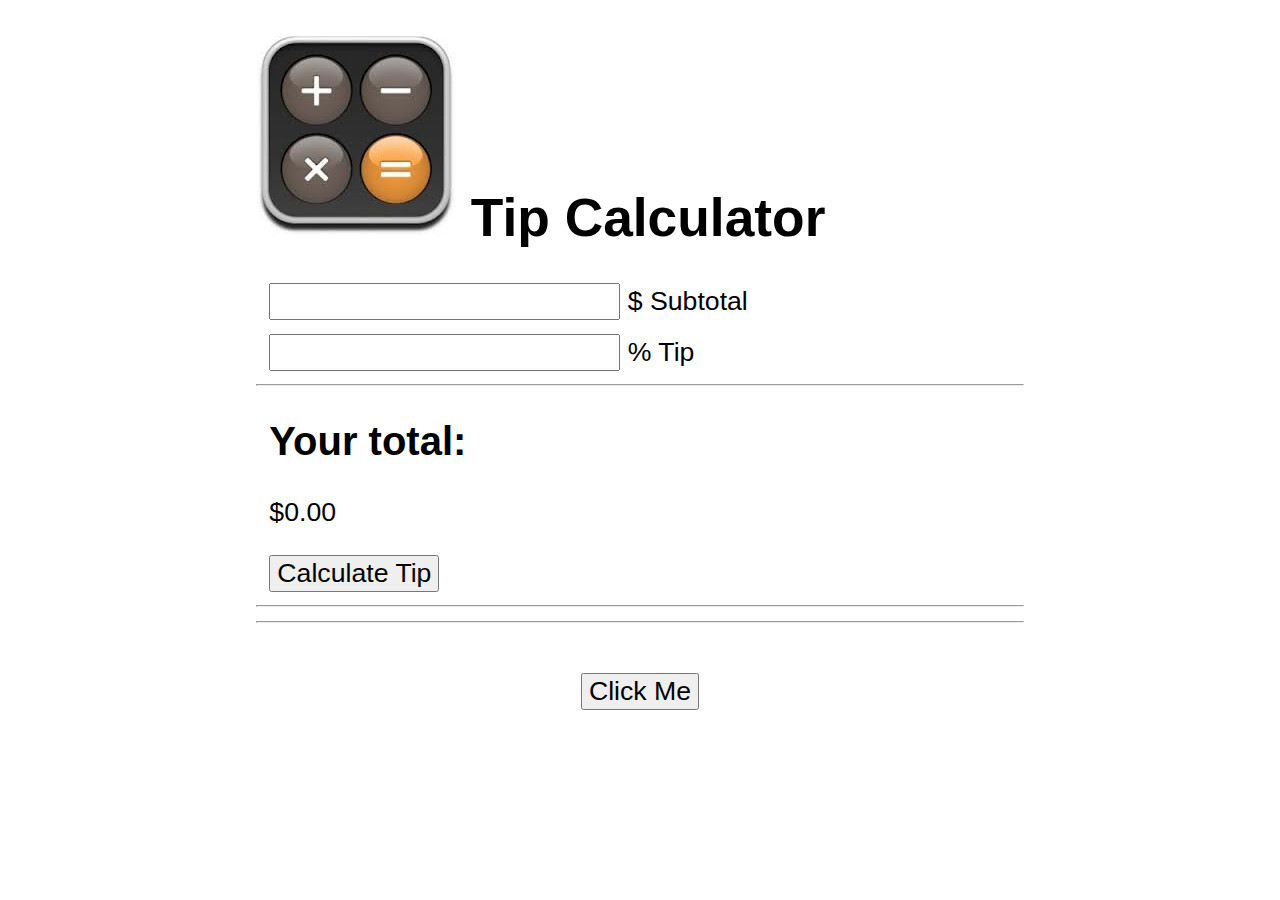
<file: lab5a/index.html>
<!DOCTYPE html>
<html>
	<!--
	CSE 190M, Summer 2012
	This file is a tip calculator page using JavaScript.
	-->
<script>
function calcTip() {
	var subtotalElem = +document.getElementById('subtotal').value;
	var tipElem = +document.getElementById('tip').value;
	var totalElem = document.getElementById('total');
	//var subtotal =
	//var tip =
	var total = (subtotalElem*tipElem)/100.0 + subtotalElem;
	totalElem.innerHTML = '$' + total;

}

function onClickAlert() {
	alert("You Clicked Me");
}

</script>
	<head>
		<title>Tip Calculator</title>
		<link href="tip.css" type="text/css" rel="stylesheet" />
		<!-- <script src="tip.js" type="text/javascript"></script> -->
	</head>


	<body>
		<h1>
			<img id="logo" src="calc.jpg" alt="++--**//" />
			  Tip Calculator
		</h1>

		<div>
			<label><input id="subtotal" type="text" /> $ Subtotal</label>
		</div>

		<div>
			<label><input id="tip" type="text" /> % Tip</label>
		</div>

		<hr />

		<div>
			<h2>Your total:</h2>
			<p id="total">$0.00</p>
		</div>

		<div>
			<button id="btn"  onclick="calcTip();">Calculate Tip</button>
		</div>

		<hr/>
		<hr/>
			
		<div style="margin-top: 50px">
			
			<div style="text-align:center">
				<button onclick="onClickAlert();" >Click Me</button>
			</div>
		</div>

	</body>
</html>
</file>
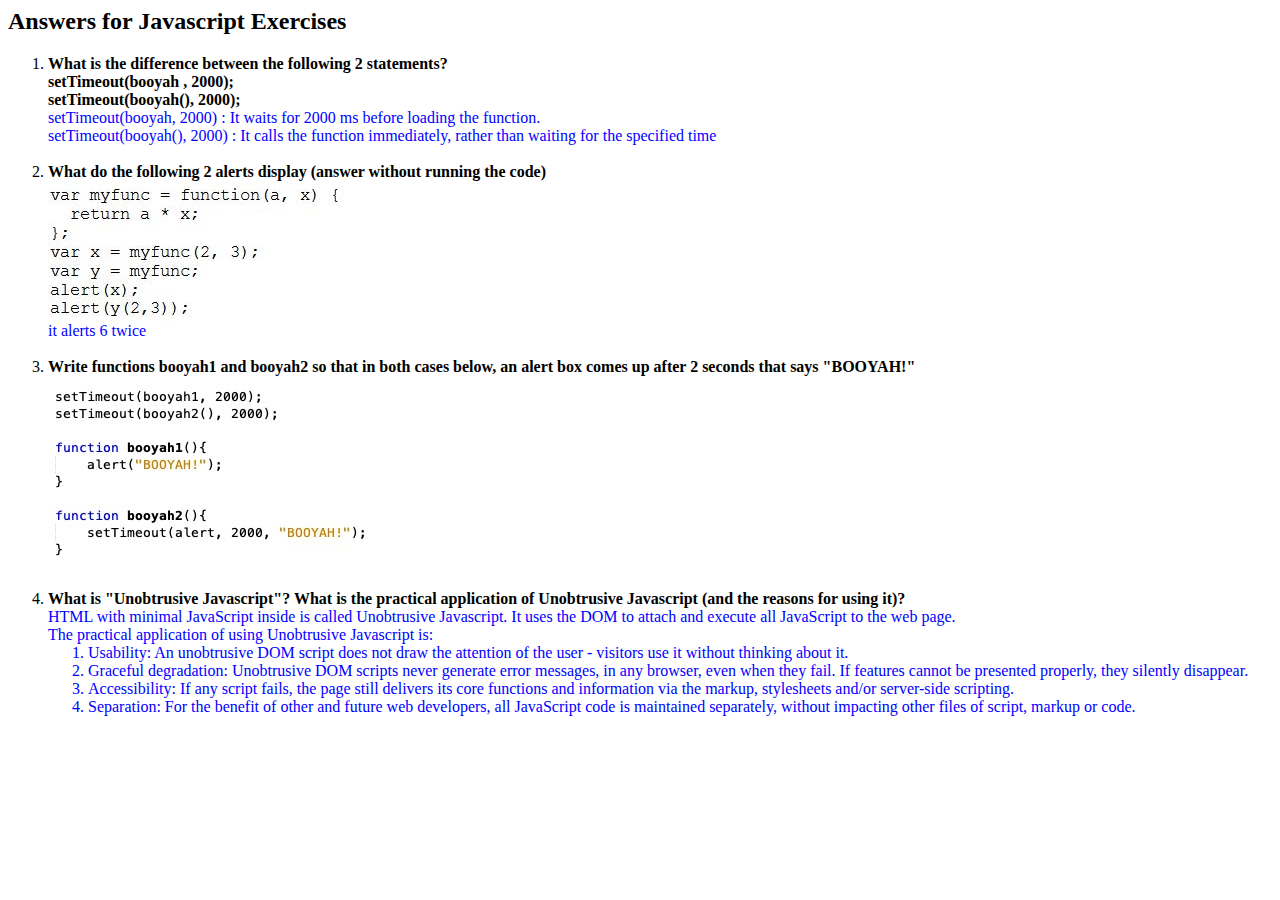
<file: quiz5/jsTimerExercise/index.html>
<html class="gr__mumstudents_org">

<head>
    <meta http-equiv="Content-Type" content="text/html; charset=windows-1252">
    <title> Javascript Exercises </title>
    <style>
        span {
            font-weight: bold;
        }
        div{
            color: blue;
        }
    </style>
</head>

<body>
    <h2> Answers for Javascript Exercises</h2>
    <ol>

        <li> <span> 
                What is the difference between the following 2 statements?<br>
                setTimeout(booyah , 2000);<br>
                setTimeout(booyah(), 2000);<br>
             </span>
            <div>
                setTimeout(booyah, 2000) :  It waits for 2000 ms before loading the function.<br>
                setTimeout(booyah(), 2000) :  It calls the function immediately, rather than waiting for the specified time<br>
            </div>

        </li><br>


        <li> <span> 
            What do the following 2 alerts display (answer without running the code)<br>
            <img src="functionAlert.JPG" alt="functionAlertCode"/>
            </span>
            <div>
                it alerts 6 twice
            </div>

        </li> <br>


        <li> <span> Write functions booyah1 and booyah2 so that in both cases below, an alert box comes up after 2 seconds that 
                says "BOOYAH!"</span>
            <div>
                    <img src="twoFunctions.jpeg" alt="twoFunctionsCode"/>
            </div>

        </li><br>


        <li> <span> What is "Unobtrusive Javascript"? What is the practical application of Unobtrusive Javascript (and the reasons 
                for using it)?  </span>
            <div>
                    HTML with minimal JavaScript inside is called Unobtrusive Javascript. It uses the DOM to attach and execute all JavaScript to the web page.<br>
                    The practical application of using Unobtrusive Javascript is:<br>
                    <ol>
                        <li> Usability: An unobtrusive DOM script does not draw the attention of the user -
                            visitors use it without thinking about it.</li>
                        <li>Graceful degradation: Unobtrusive DOM scripts never generate error messages, in
                            any browser, even when they fail. If features cannot be presented properly, they
                            silently disappear.</li>
                        <li>Accessibility: If any script fails, the page still delivers its core functions and
                            information via the markup, stylesheets and/or server-side scripting.</li>
                        <li>
                            Separation: For the benefit of other and future web developers, all JavaScript code
                            is maintained separately, without impacting other files of script, markup or code.
                        </li>
                    </ol>
            </div>

        </li><br>        
    </ol>


</body>

</html>
</file>
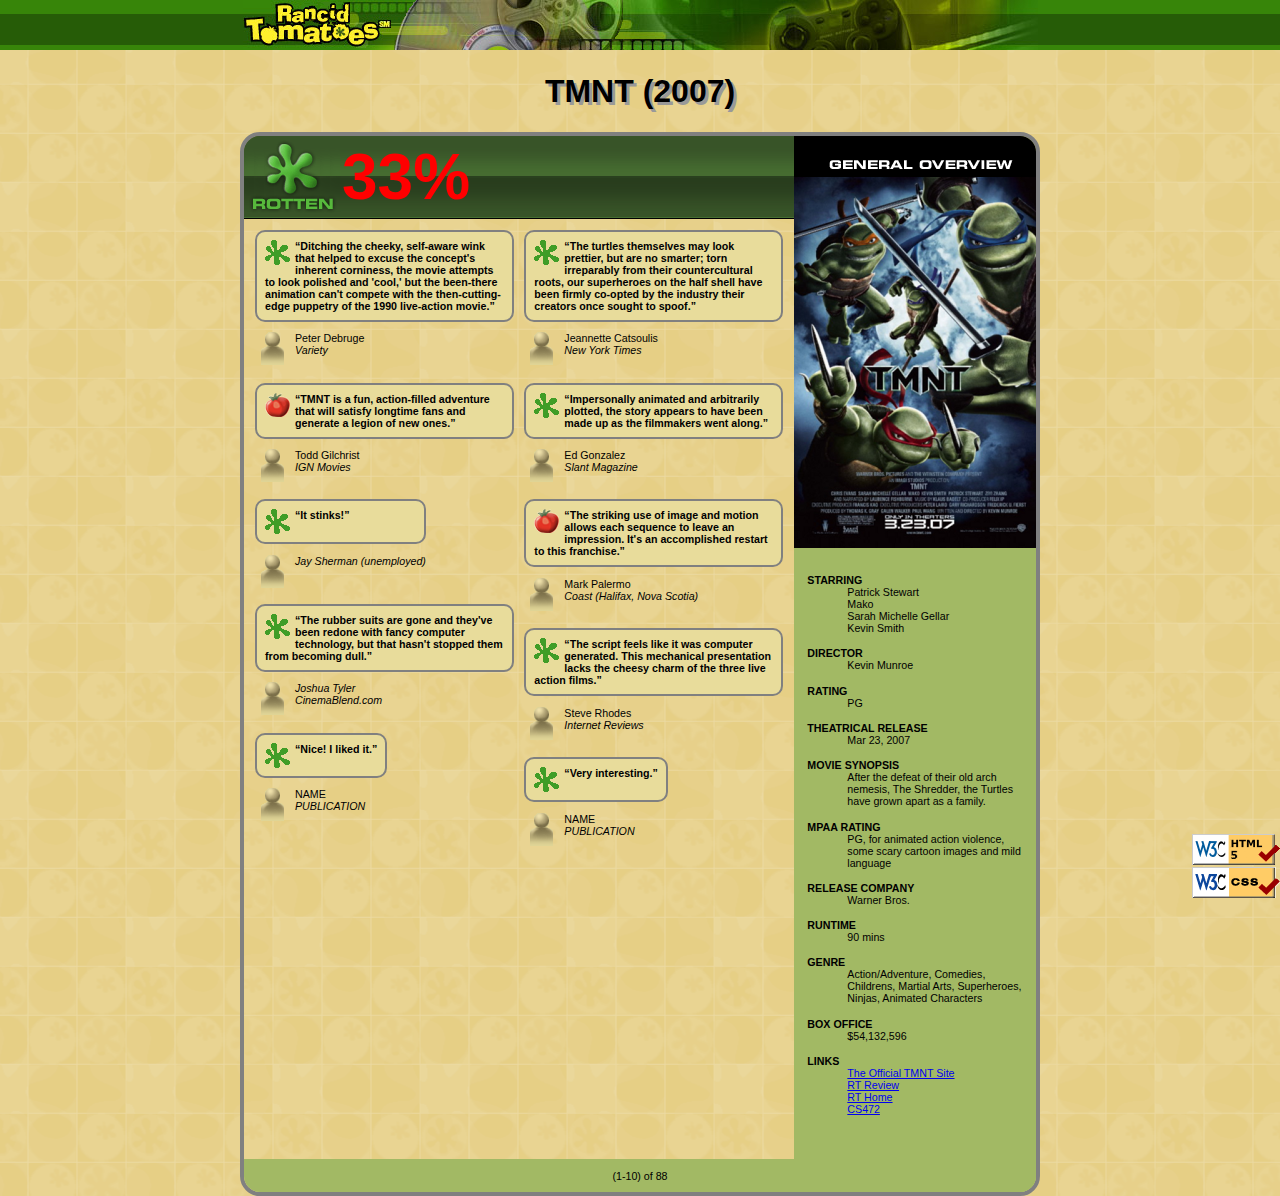
<file: homework2/tmnt.html>
<!DOCTYPE html>
<html lang="en">
<head>
  <title>TMNT - Rancid Tomatoes</title>

  <meta charset="utf-8" />
  <link rel="icon"
          type="image/png"
          href="assets/rotten.gif">
		<link href="assets/movie.css" type="text/css" rel="stylesheet">
</head>

<body>
  <div class="header">
   <img src="assets/banner.png" alt="Rancid Tomatoes" />
</div>

<h1>TMNT (2007)</h1>
<div class="layout">
    <div class="left-column">
        <div class="review-title">
            <img src="assets/rottenbig.png" alt="Rotten" />
            <span>33%</span>
        </div>
        <div class="review-content">
            <div class="review">
                <p class="quote">
                    <img src="assets/rotten.gif" alt="Rotten" />
                    <q>Ditching the cheeky, self-aware wink that helped to excuse the concept's inherent corniness, the movie attempts to look polished and 'cool,' but the been-there animation can't compete with the then-cutting-edge puppetry of the 1990 live-action movie.</q>
                </p>
                <p>
                    <img src="assets/critic.gif" alt="Critic" />
                    <span class="name">Peter Debruge</span><br />
                    Variety
                </p>
            </div>

            <div class="review">
                <p class="quote">
                    <img src="assets/fresh.gif" alt="Fresh" />
                    <q>TMNT is a fun, action-filled adventure that will satisfy longtime fans and generate a legion of new ones.</q>
                </p>
                <p>
                    <img src="assets/critic.gif" alt="Critic" />
                    <span class="name">Todd Gilchrist</span> <br />
                    IGN Movies
                </p>
            </div>

            <div class="review">
                <p class="quote">
                    <img src="assets/rotten.gif" alt="Rotten" />
                    <q>It stinks!</q>
                </p>
                <p>
                    <img src="assets/critic.gif" alt="Critic" />
                    Jay Sherman (unemployed)
                </p>
            </div>

            <div class="review">
                <p class="quote">
                    <img src="assets/rotten.gif" alt="Rotten" />
                    <q>The rubber suits are gone and they've been redone with fancy computer technology, but that hasn't stopped them from becoming dull.</q>
                </p>
                <p>
                    <img src="assets/critic.gif" alt="Critic" />
                    Joshua Tyler <br />
                    CinemaBlend.com
                </p>
            </div>

            <div class="review">
                <p class="quote">
                    <img src="assets/rotten.gif" alt="Rotten" />
                    <q>Nice! I liked it.</q>
                </p>
                <p>
                    <img src="assets/critic.gif" alt="Critic" />
                    <span class="name">NAME</span> <br />
                    PUBLICATION
                </p>
            </div>
            <div class="review">
                <p class="quote">
                    <img src="assets/rotten.gif" alt="Rotten" />
                    <q>The turtles themselves may look prettier, but are no smarter; torn irreparably from their countercultural roots, our superheroes on the half shell have been firmly co-opted by the industry their creators once sought to spoof.</q>
                </p>
                <p>
                    <img src="assets/critic.gif" alt="Critic" />
                    <span class="name">Jeannette Catsoulis</span> <br />
                    New York Times
                </p>
            </div>

            <div class="review">
                <p class="quote">
                    <img src="assets/rotten.gif" alt="Rotten" />
                    <q>Impersonally animated and arbitrarily plotted, the story appears to have been made up as the filmmakers went along.</q>
                </p>
                <p>
                    <img src="assets/critic.gif" alt="Critic" />
                    <span class="name">Ed Gonzalez</span> <br />
                    Slant Magazine
                </p>
            </div>

            <div class="review">
                <p class="quote">
                    <img src="assets/fresh.gif" alt="Fresh" />
                    <q>The striking use of image and motion allows each sequence to leave an impression. It's an accomplished restart to this franchise.</q>
                </p>
                <p>
                    <img src="assets/critic.gif" alt="Critic" />
                    <span class="name">Mark Palermo</span> <br />
                    Coast (Halifax, Nova Scotia)
                </p>
            </div>

            <div class="review">
                <p class="quote">
                    <img src="assets/rotten.gif" alt="Rotten" />
                    <q>The script feels like it was computer generated. This mechanical presentation lacks the cheesy charm of the three live action films.</q>
                </p>
                <p>
                    <img src="assets/critic.gif" alt="Critic" />
                    <span class="name">Steve Rhodes</span> <br />
                    Internet Reviews
                </p>
            </div>

            <div class="review">
                <p class="quote">
                    <img src="assets/rotten.gif" alt="Rotten" />
                    <q>Very interesting.</q>
                </p>
                <p>
                    <img src="assets/critic.gif" alt="Critic" />
                    <span class="name">NAME</span> <br />
                    PUBLICATION
                </p>
            </div>
        </div>
        <div class="pagination">
            <p>(1-10) of 88</p>
        </div>
        <div class="validator">
            <a href="https://validator.w3.org/nu/?doc=https%3A%2F%2Fjahanzebahmed7.github.io%2Fcs472%2Fhomework2%2Ftmnt.html"><img src="assets/w3c-html.png" alt="Valid HTML5" /></a> <br />
            <a href="https://jigsaw.w3.org/css-validator/validator?uri=https%3A%2F%2Fjahanzebahmed7.github.io%2Fcs472%2Fhomework2%2Ftmnt.html"><img src="assets/w3c-css.png" alt="Valid CSS" /></a>
        </div>
    </div>

    <div class="right-column">
        <div class="poster">
            <img src="assets/overview.png" alt="general overview" />
        </div>

        <dl class="details">
            <dt>STARRING</dt>
            <dd>Patrick Stewart <br /> Mako <br /> Sarah Michelle Gellar <br /> Kevin Smith</dd>

            <dt>DIRECTOR</dt>
            <dd>Kevin Munroe</dd>

            <dt>RATING</dt>
            <dd>PG</dd>

            <dt>THEATRICAL RELEASE</dt>
            <dd>Mar 23, 2007</dd>

            <dt>MOVIE SYNOPSIS</dt>
            <dd>After the defeat of their old arch nemesis, The Shredder, the Turtles have grown apart as a family.</dd>

            <dt>MPAA RATING</dt>
            <dd>PG, for animated action violence, some scary cartoon images and mild language</dd>

            <dt>RELEASE COMPANY</dt>
            <dd>Warner Bros.</dd>

            <dt>RUNTIME</dt>
            <dd>90 mins</dd>

            <dt>GENRE</dt>
            <dd>Action/Adventure, Comedies, Childrens, Martial Arts, Superheroes, Ninjas, Animated Characters</dd>

            <dt>BOX OFFICE</dt>
            <dd>$54,132,596</dd>

            <dt>LINKS</dt> 
            <dd>
                <ul>
                    <li><a href="http://www.ninjaturtles.com/">The Official TMNT Site</a></li>
                    <li><a href="http://www.rottentomatoes.com/m/teenage_mutant_ninja_turtles/">RT Review</a></li>
                    <li><a href="http://www.rottentomatoes.com/">RT Home</a></li>
                    <li><a href="http://mumstudents.org/cs472/">CS472</a></li>
                </ul>
            </dd>
        </dl>
    </div>
</div>
</body>
</html>
</file>
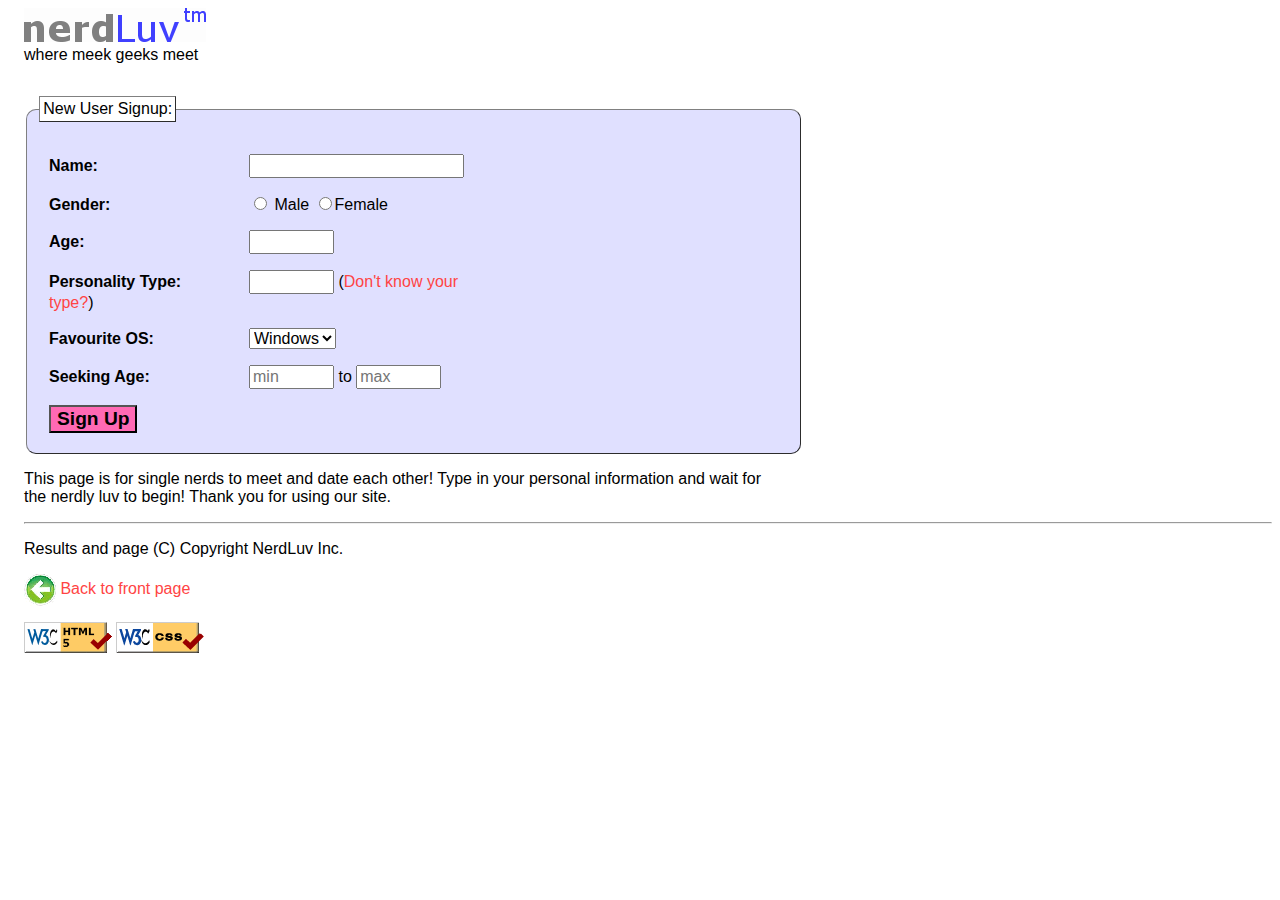
<file: homework4/nerdluv.html>
<!DOCTYPE html>
<html lang="en">
<!-- CSE 190 M Homework 4 (NerdLuv) -->
<!-- shared page top HTML -->

<head>
    <title>NerdLuv</title>

    <meta charset="utf-8"/>

    <!-- instructor-provided CSS and JavaScript links; do not modify -->
    <link href="images/heart.gif" type="image/gif" rel="shortcut icon"/>
    <link href="nerdluv.css" type="text/css" rel="stylesheet"/>
</head>

<body>
<header>
    <img src="images/nerdluv.png" alt="banner logo"/> <br/>
    where meek geeks meet
</header>
<fieldset style="border-width:1px; width:60%">
<legend style="border-width:1px">New User Signup:</legend>
<form class="signUpForm" method="get">
	
	
	
    <p><label class="attributes">Name: </label><input type="text" name="name" maxlength="16">
    </p><p><label class="attributes">Gender: </label><label><input type="radio" name="gender" value="Male"> Male</label>  <label><input type="radio" name="gender" value="Female">Female</label>
    </p><p><label class="attributes">Age: </label><input type="text"  name="age" size="6" maxlength="2">
    </p><p><label class="attributes">Personality Type: </label><input type="text"  name="pType" size="6" maxlength="4">  (<span class="sideNote"><a href="http://www.humanmetrics.com/cgi-win/jtypes2.asp">Don't know your type?</a></span>)
    </p><p><label class="attributes">Favourite OS: </label><select>
                        <option value="Windows" >Windows</option>
                        <option value="Unix">Unix</option>
                        <option value="Mac">Mac</option>
                     </select>
    
    </p><p><label class="attributes">Seeking Age: </label><input type="text"  name="minAge"  placeholder="min" size="6" maxlength="2"> to <input type="text"  name="maxAge"   placeholder="max" size="6" maxlength="2">
    </p><input  type="submit"   name="submit"   value="Sign Up" class="signUpButton">
	
</form>
</fieldset>
<!-- shared page bottom HTML -->
<p style="width:60%">
    This page is for single nerds to meet and date each other!  Type in your personal information and wait for the nerdly luv to begin!  Thank you for using our site.
</p>
<footer>
    <hr />
    <p>
        Results and page (C) Copyright NerdLuv Inc.
    </p>

    <ul>
        <li>
            <a href="../index.html">
                <img src="images/back.gif" alt="icon" />
                Back to front page
            </a>
        </li>
    </ul>

    <a href="https://validator.w3.org/nu/?doc=https%3A%2F%2Fjahanzebahmed7.github.io%2Fcs472%2Fhomework4%2Fnerdluv.html">
        <img src="images/w3c-html5.png" alt="Valid HTML" />
    </a>
    <a href="https://jigsaw.w3.org/css-validator/validator?uri=https%3A%2F%2Fjahanzebahmed7.github.io%2Fcs472%2Fhomework4%2Fnerdluv.html">
        <img src="images/w3c-css.png" alt="Valid CSS" />
    </a>
</footer>
</body>
</html>
</file>
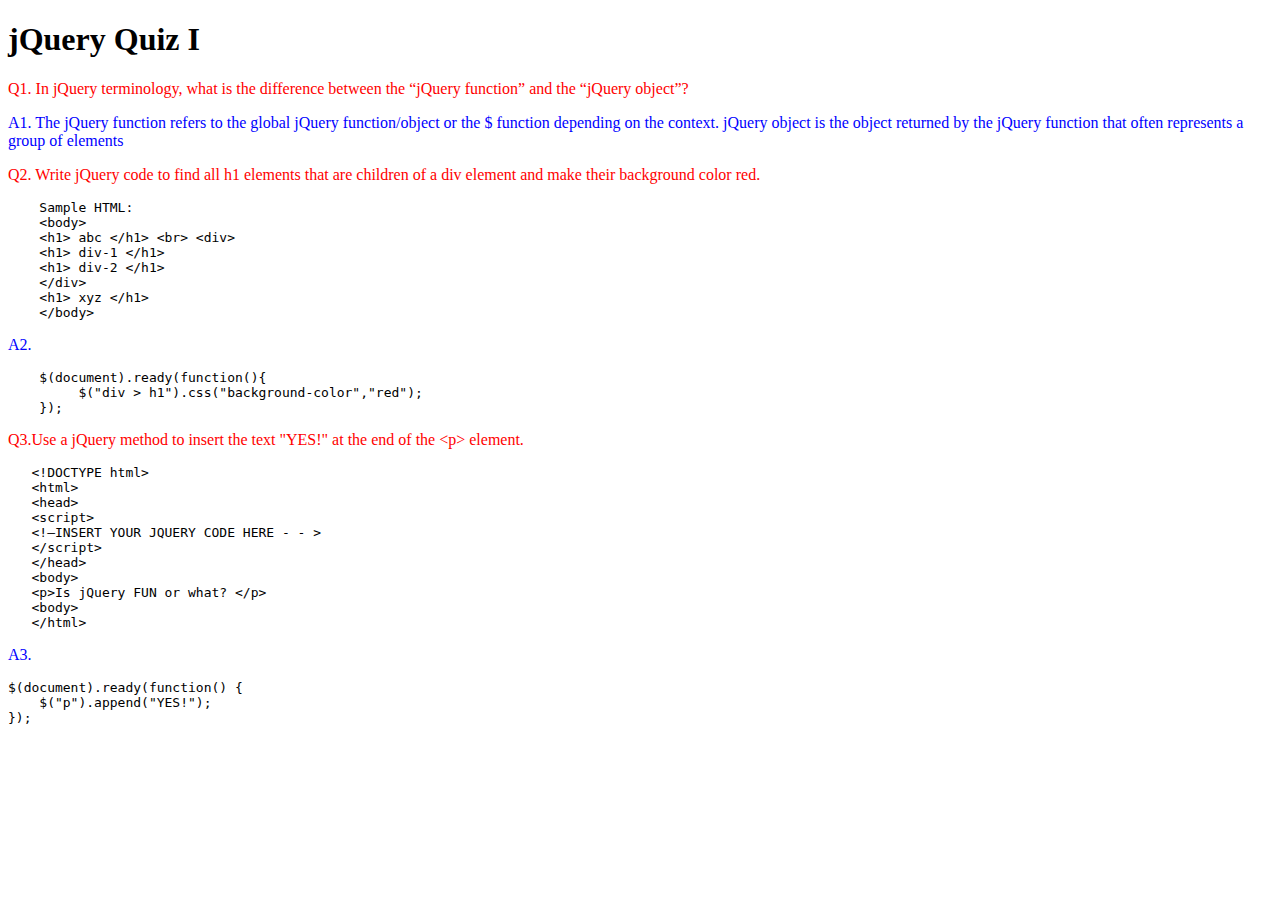
<file: jqueryQuizzes/jqueryQuiz1.html>
<!DOCTYPE html>
<html lang="en">
<head>
    <meta charset="UTF-8">
    <title>jQuery Quiz I</title>
</head>
<body>
<h1>jQuery Quiz I</h1>
<p style="color: red" >Q1. In jQuery terminology, what is the difference between the “jQuery function” and the “jQuery object”?  </p>
<p style="color: blue">A1. The jQuery function refers to the global jQuery function/object or the $ function depending on the context. jQuery object is
    the object returned by the jQuery function that often represents a group of elements</p>
<p style="color: red">Q2. Write jQuery code to find all h1 elements that are children of a div element and make their background color red. <br>
<pre>
    Sample HTML:
    &lt;body&gt;
    &lt;h1&gt; abc &lt;/h1&gt; &lt;br&gt; &lt;div&gt;
    &lt;h1&gt; div-1 &lt;/h1&gt;
    &lt;h1&gt; div-2 &lt;/h1&gt;
    &lt;/div&gt;
    &lt;h1&gt; xyz &lt;/h1&gt;
    &lt;/body&gt;
</pre>
<p style="color: blue">A2.</p>
<pre>
    $(document).ready(function(){
         $("div > h1").css("background-color","red");
    });
</pre>
<p style="color: red">Q3.Use a jQuery method to insert the text "YES!" at the end of the &lt;p&gt; element.</p>
<pre>
   &lt;!DOCTYPE html&gt;
   &lt;html&gt;
   &lt;head&gt;
   &lt;script&gt;
   &lt;!—INSERT YOUR JQUERY CODE HERE - - &gt;
   &lt;/script&gt;
   &lt;/head&gt;
   &lt;body&gt;
   &lt;p&gt;Is jQuery FUN or what? &lt;/p&gt;
   &lt;body&gt;
   &lt;/html&gt;
</pre>
<p style="color: blue">A3.  </p>
<pre>
$(document).ready(function() {
    $("p").append("YES!");
});
</pre>

</body>
</html>
</file>
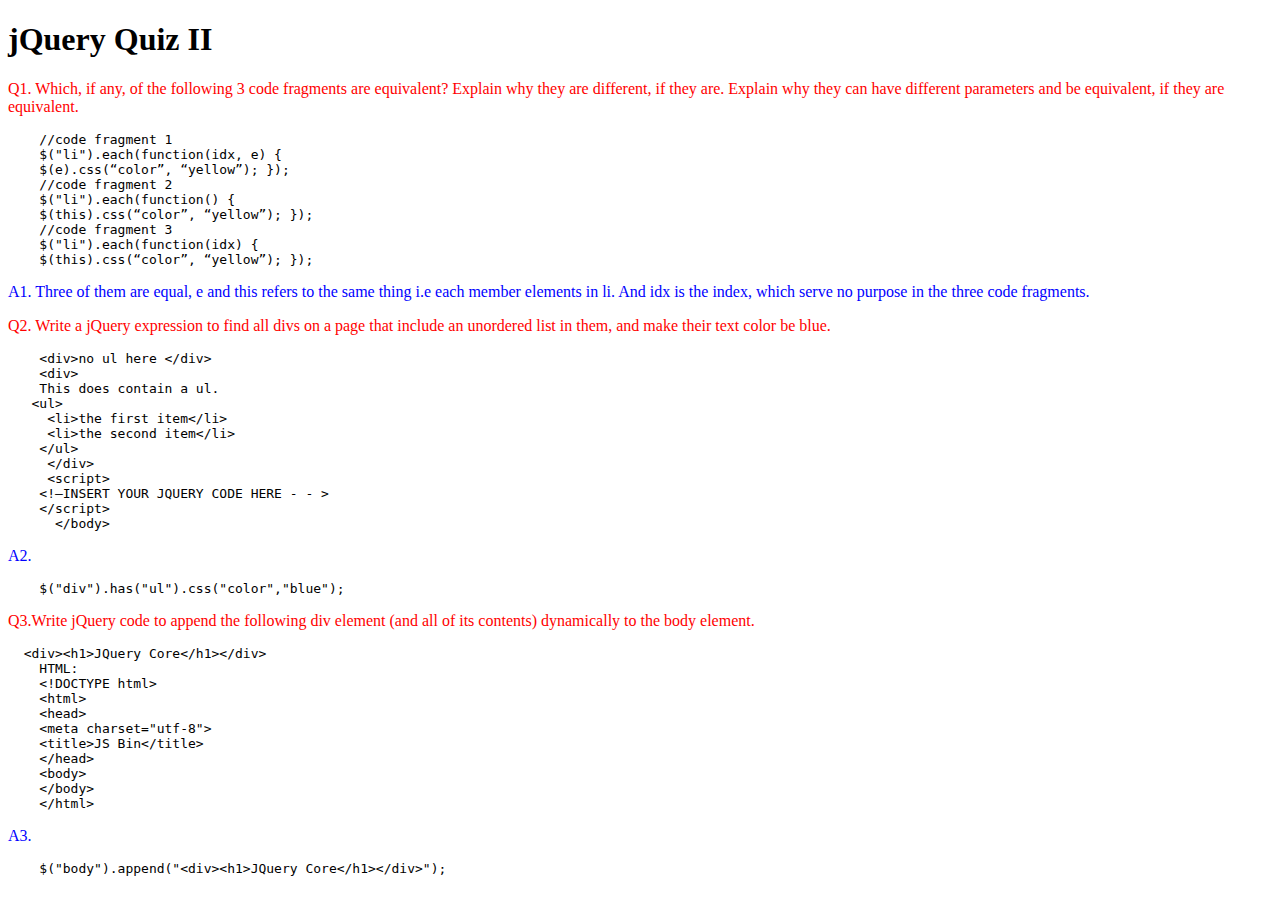
<file: jqueryQuizzes/jqueryQuiz2.html>
<!DOCTYPE html>
<html lang="en">
<head>
    <meta charset="UTF-8">
    <title>jQuery Quiz II</title>
</head>
<body>
<h1>jQuery Quiz II</h1>
<p style="color: red" >Q1. Which, if any, of the following 3 code fragments are equivalent? Explain why they are different, if they are. Explain why they can have different parameters and be equivalent,
    if they are equivalent.  </p>
<pre>
    //code fragment 1
    $("li").each(function(idx, e) {
    $(e).css(“color”, “yellow”); });
    //code fragment 2
    $("li").each(function() {
    $(this).css(“color”, “yellow”); });
    //code fragment 3
    $("li").each(function(idx) {
    $(this).css(“color”, “yellow”); });
</pre>
<p style="color: blue">A1. Three of them are equal, e and this refers to the same thing  i.e each member elements in li. And idx is the index, which serve no purpose in the three code fragments. </p>
<p style="color: red">Q2. Write a jQuery expression to find all divs on a page that include an unordered list in them, and make their text color be blue. <br>
<pre>
    &lt;div&gt;no ul here &lt;/div&gt;
    &lt;div&gt;
    This does contain a ul.
   &lt;ul&gt;
     &lt;li&gt;the first item&lt;/li&gt;
     &lt;li&gt;the second item&lt;/li&gt;
    &lt;/ul&gt;
     &lt;/div&gt;
     &lt;script&gt;
    &lt;!—INSERT YOUR JQUERY CODE HERE - - &gt;
    &lt;/script&gt;
      &lt;/body&gt;
</pre>
<p style="color: blue">A2.</p>
<pre>
    $("div").has("ul").css("color","blue");
</pre>
<p style="color: red">Q3.Write jQuery code to append the following div element (and all of its contents) dynamically to the body element. <p>
<pre>
  &lt;div&gt;&lt;h1&gt;JQuery Core&lt;/h1&gt;&lt;/div&gt;
    HTML:
    &lt;!DOCTYPE html&gt;
    &lt;html&gt;
    &lt;head&gt;
    &lt;meta charset="utf-8"&gt;
    &lt;title&gt;JS Bin&lt;/title&gt;
    &lt;/head&gt;
    &lt;body&gt;
    &lt;/body&gt;
    &lt;/html&gt;
</pre>
<p style="color: blue">A3.  </p>
<pre>
    $("body").append("&lt;div&gt;&lt;h1&gt;JQuery Core&lt;/h1&gt;&lt;/div&gt;");
</pre>

</body>
</html>
</file>
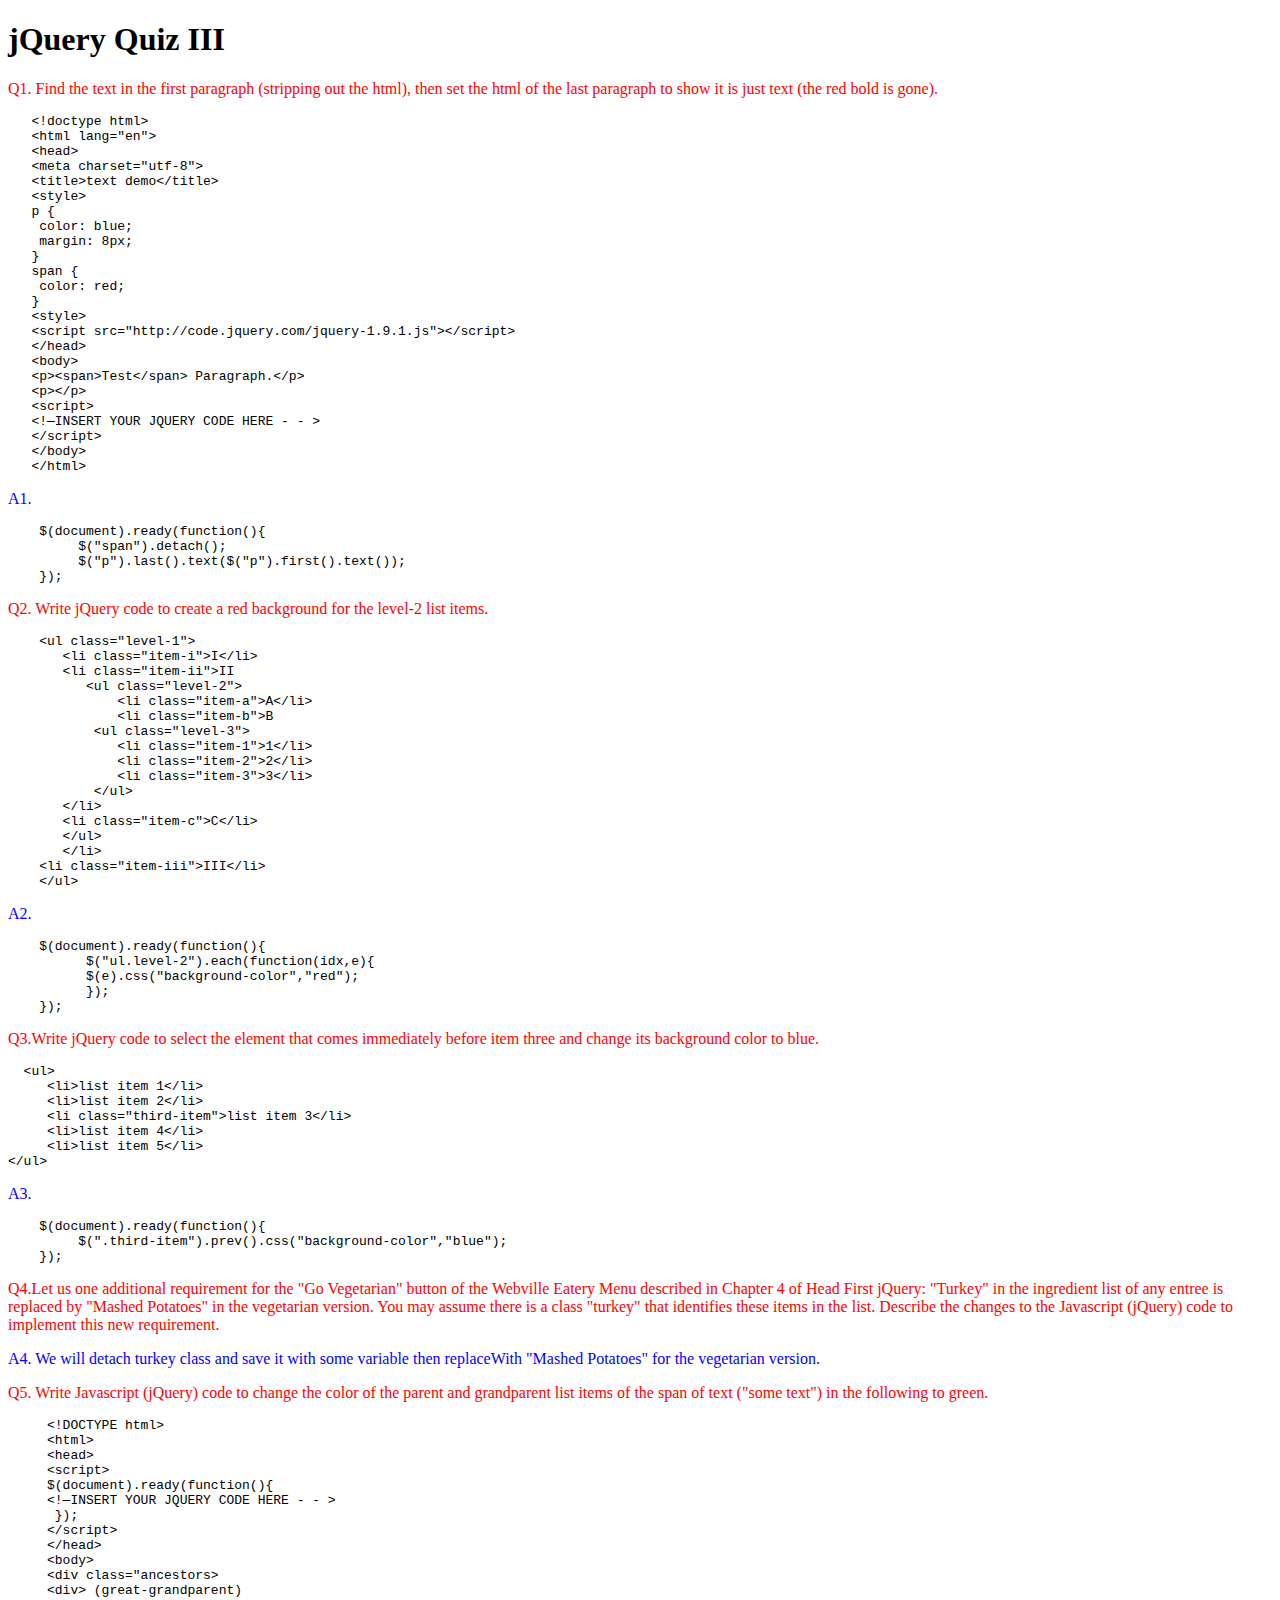
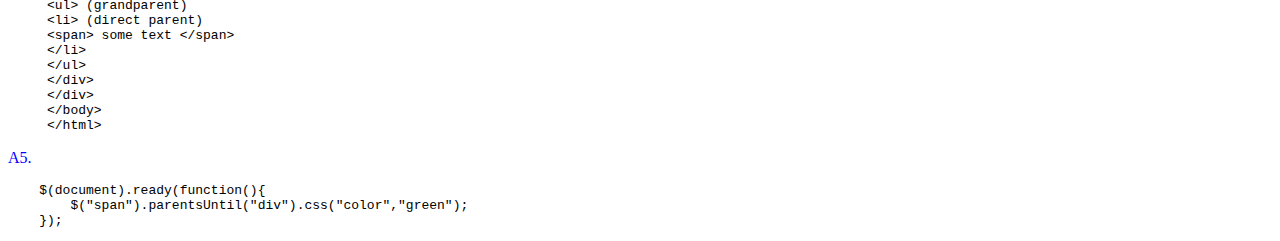
<file: jqueryQuizzes/jqueryQuiz3.html>
<!DOCTYPE html>
<html lang="en">
<head>
    <meta charset="UTF-8">
    <title>jQuery Quiz III</title>
</head>
<body>
<h1>jQuery Quiz III</h1>
<p style="color: red" >Q1. Find the text in the first paragraph (stripping out the html), then set the html of the last paragraph to show it is just text (the red bold is gone).  </p>
<pre>
   &lt;!doctype html>
   &lt;html lang="en">
   &lt;head>
   &lt;meta charset="utf-8">
   &lt;title>text demo&lt;/title>
   &lt;style>
   p {
    color: blue;
    margin: 8px;
   }
   span {
    color: red;
   }
   &lt;style&gt;
   &lt;script src="http://code.jquery.com/jquery-1.9.1.js"&gt;&lt;/script&gt;
   &lt;/head&gt;
   &lt;body&gt;
   &lt;p&gt;&lt;span&gt;Test&lt;/span&gt; Paragraph.&lt;/p&gt;
   &lt;p>&lt;/p&gt;
   &lt;script&gt;
   &lt;!—INSERT YOUR JQUERY CODE HERE - - &gt;
   &lt;/script&gt;
   &lt;/body&gt;
   &lt;/html&gt;
</pre>
<p style="color: blue">A1. </p>
<pre>
    $(document).ready(function(){
         $("span").detach();
         $("p").last().text($("p").first().text());
    });
</pre>
<p style="color: red">Q2. Write jQuery code to create a red background for the level-2 list items. <br>
<pre>
    &lt;ul class="level-1"&gt;
       &lt;li class="item-i"&gt;I&lt;/li&gt;
       &lt;li class="item-ii"&gt;II
          &lt;ul class="level-2"&gt;
              &lt;li class="item-a"&gt;A&lt;/li&gt;
              &lt;li class="item-b"&gt;B
           &lt;ul class="level-3"&gt;
              &lt;li class="item-1"&gt;1&lt;/li&gt;
              &lt;li class="item-2"&gt;2&lt;/li&gt;
              &lt;li class="item-3"&gt;3&lt;/li&gt;
           &lt;/ul&gt;
       &lt;/li&gt;
       &lt;li class="item-c"&gt;C&lt;/li&gt;
       &lt;/ul&gt;
       &lt;/li&gt;
    &lt;li class="item-iii"&gt;III&lt;/li&gt;
    &lt;/ul&gt;
</pre>
<p style="color: blue">A2.</p>
<pre>
    $(document).ready(function(){
          $("ul.level-2").each(function(idx,e){
          $(e).css("background-color","red");
          });
    });
</pre>
<p style="color: red">Q3.Write jQuery code to select the element that comes immediately before item three and change its background color to blue. <p>
<pre>
  &lt;ul&gt;
     &lt;li&gt;list item 1&lt;/li&gt;
     &lt;li&gt;list item 2&lt;/li&gt;
     &lt;li class="third-item"&gt;list item 3&lt;/li&gt;
     &lt;li&gt;list item 4&lt;/li&gt;
     &lt;li&gt;list item 5&lt;/li&gt;
&lt;/ul&gt;
</pre>
<p style="color: blue">A3.  </p>
<pre>
    $(document).ready(function(){
         $(".third-item").prev().css("background-color","blue");
    });
</pre>
<p style="color: red">Q4.Let us one additional requirement for the "Go Vegetarian" button of the Webville Eatery Menu described in Chapter 4 of Head First jQuery: "Turkey" in the ingredient list of any entree is replaced by
    "Mashed Potatoes" in the vegetarian version. You may assume there is a class "turkey" that identifies these items in the list. Describe the changes to the Javascript (jQuery) code to implement this new requirement. <p>
<p style="color: blue">A4. We will detach turkey class and save it with some variable then replaceWith "Mashed Potatoes" for the vegetarian version.  </p>
<p style="color: red">Q5. Write Javascript (jQuery) code to change the color of the parent and grandparent list items of the span of text ("some text") in the following to green. <p>
<pre>
     &lt;!DOCTYPE html&gt;
     &lt;html&gt;
     &lt;head&gt;
     &lt;script&gt;
     $(document).ready(function(){
     &lt;!—INSERT YOUR JQUERY CODE HERE - - &gt;
      });
     &lt;/script&gt;
     &lt;/head&gt;
     &lt;body&gt;
     &lt;div class="ancestors&gt;
     &lt;div&gt; (great-grandparent)
     &lt;ul&gt; (grandparent)
     &lt;li&gt; (direct parent)
     &lt;span&gt; some text &lt;/span&gt;
     &lt;/li&gt;
     &lt;/ul&gt;
     &lt;/div&gt;
     &lt;/div&gt;
     &lt;/body&gt;
     &lt;/html&gt;
</pre>
<p style="color: blue">A5.  </p>
<pre>
    $(document).ready(function(){
        $("span").parentsUntil("div").css("color","green");
    });
</pre>


</body>
</html>
</file>
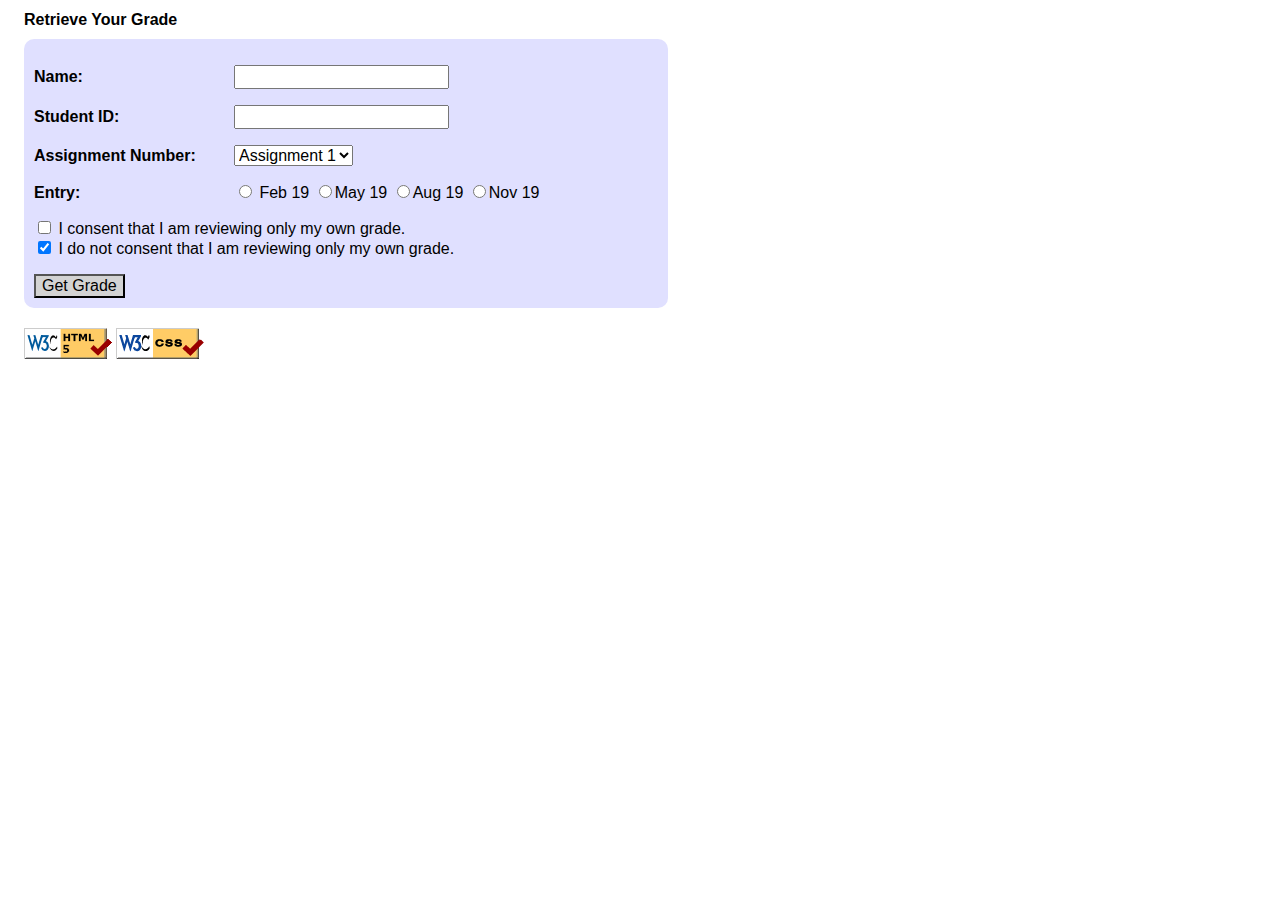
<file: lab3/grade.html>
<!DOCTYPE html>
<html lang="en">
<!-- CSE 190 M Homework 4 (NerdLuv) -->
<!-- shared page top HTML -->

<head>
    <meta charset="utf-8"/>
    <title>Receive Grade</title>
    <link href="grade.css" type="text/css" rel="stylesheet"/>

    <script src="https://ajax.googleapis.com/ajax/libs/jquery/3.2.1/jquery.min.js"></script>
    <script>
        $(document).ready(function(){
            $('input:checkbox').click(function() {
                $('input:checkbox').not(this).prop('checked', false);
            });
        });
    </script>

</head>

<body>
<h1>Retrieve Your Grade</h1>


<form class="getGradeForm"  action="http://mumstudents.org/params.php" method="get">
    <p><label class="attributes">Name: </label><input type="text" name="name"></p>
    <p><label class="attributes">Student ID: </label><input type="text" name="name"></p>
    <p><label class="attributes">Assignment Number: </label><select>
        <option value="Assignment_1">Assignment 1</option>
        <option value="Assignment_2">Assignment 2</option>
        <option value="Assignment_3">Assignment 3</option>
    </select>
    <p><label class="attributes">Entry: </label><label><input type="radio" name="entry" value="Feb 19"> Feb 19</label>
                                                <label><input type="radio" name="entry" value="May 19">May 19</label>
                                                <label><input type="radio" name="entry" value="Aug 19">Aug 19</label>
                                                <label><input type="radio" name="entry" value="Nov 19">Nov 19</label></p>
    <p>
    <label><input type="checkbox" name="consent" value="agree"> I consent that I am reviewing only my own grade.</label><br>
    <label><input type="checkbox" name="consent" value="disagree" checked> I do not consent that I am reviewing only my own grade.</label><br>
    </p>

    <input  type="submit"   name="submit"   value="Get Grade"  class="getGradeButton">
</form>

<footer style="margin-top:20px">
	<a href="https://validator.w3.org/nu/?doc=https%3A%2F%2Fjahanzebahmed7.github.io%2Fcs472%2Flab3%2Fgrade.html">
        <img src="images/w3c-html5.png" alt="Valid HTML" />
    </a>
    <a href="https://jigsaw.w3.org/css-validator/validator?uri=https%3A%2F%2Fjahanzebahmed7.github.io%2Fcs472%2Flab3%2Fgrade.html">
        <img src="images/w3c-css.png" alt="Valid CSS" />
    </a>
</footer>
</body>
</file>
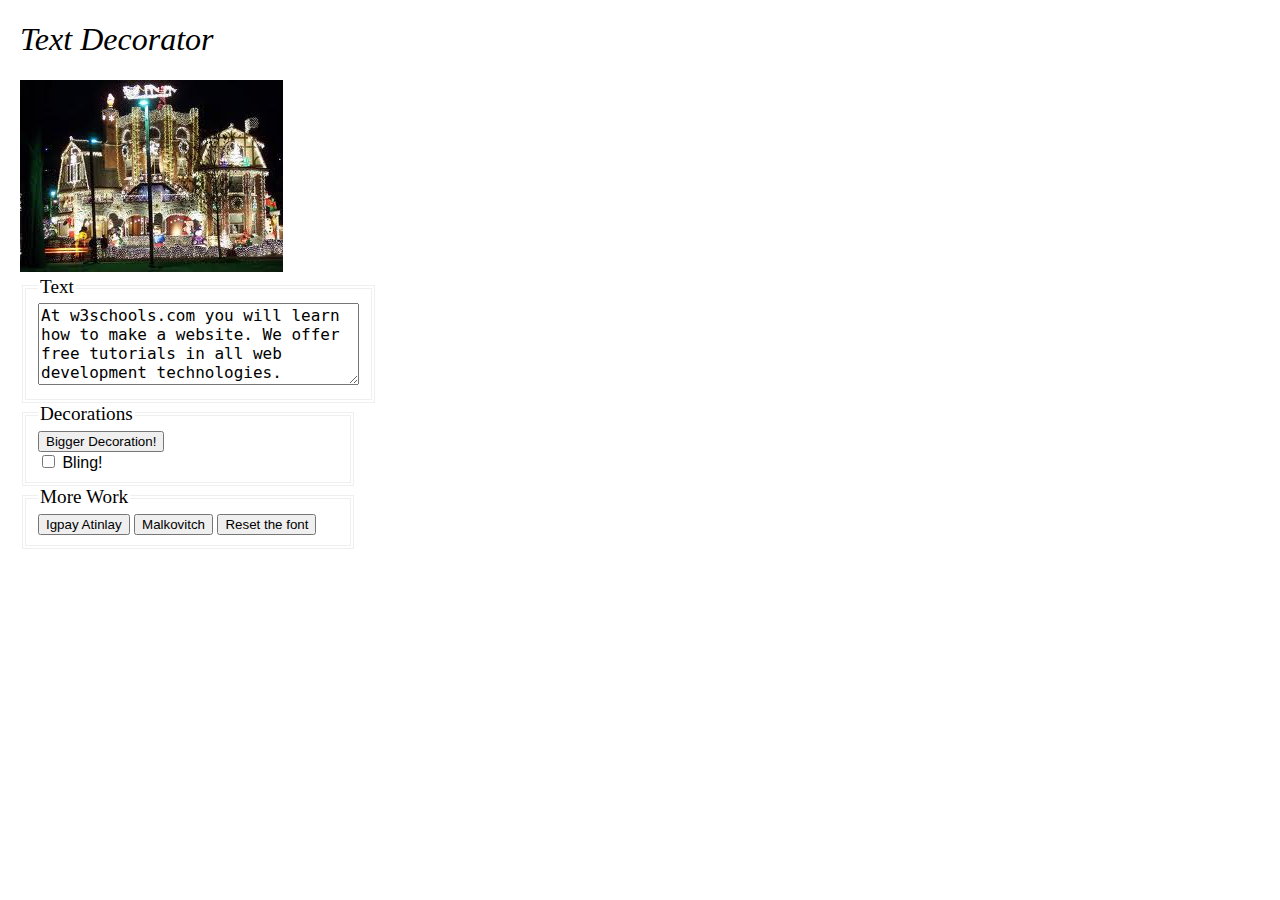
<file: lab6/decoratemytext.html>
<!DOCTYPE html>
<html>
<head>
    <title>Text Decorator</title>
    <link href="decoratemytext.css" type="text/css" rel="stylesheet" />


    <!-- link to your script file here -->
    <script type="text/javascript" src="decoratemytext.js"></script>
</head>

<body>
<h1>Text Decorator</h1>

<div>
    <img src="decorated.gif" alt="very decorated!" />
</div>

<!-- Your UI controls go here -->
<fieldset>
    <legend>Text</legend>

<textarea id="textbook" rows="4" cols="30">
At w3schools.com you will learn how to make a website. We offer free tutorials in all web development technologies.
</textarea>
</fieldset>

<fieldset>
    <legend>Decorations</legend>

    <button id="buttonClicked">Bigger Decoration!</button><br/>
    <input id="boxChecked" type="checkbox" > Bling! <br/>
</fieldset>

<fieldset>
    <legend>More Work</legend>
    <button id="convertLatin">Igpay Atinlay</button>
    <button id="convertMalkovitch">Malkovitch</button>

    <button id="stopThisMadness">Reset the font</button> <br/>

</fieldset>

</body>
</html>
</file>
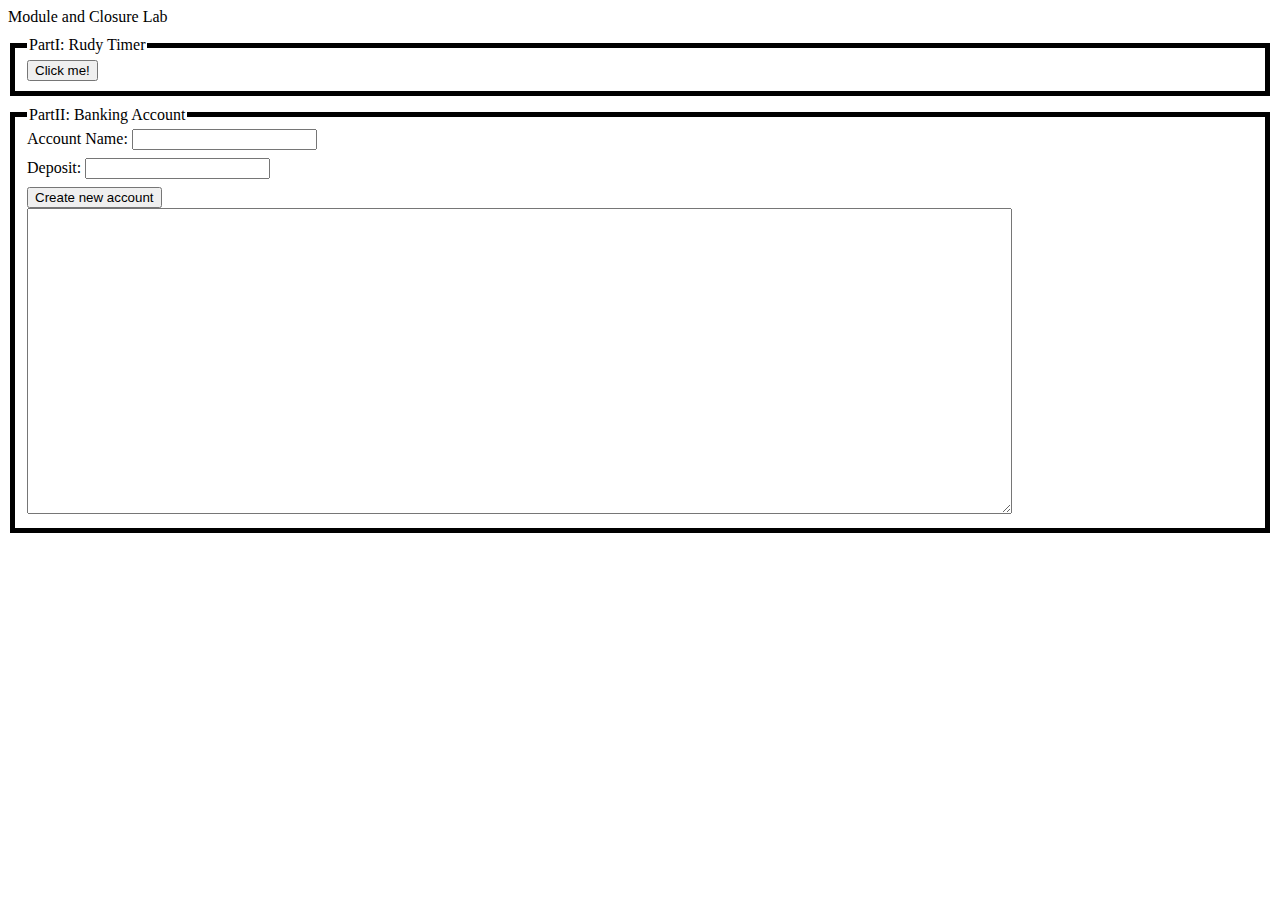
<file: lab7/module_colsure.html>
<!DOCTYPE html>
<html lang="en-US">

<head>
    <meta http-equiv="content-type" content="text/html; charset=UTF-8">
    <title>Module and Closure Lab</title>
    <meta name="viewport" content="width=device-width, initial-scale=1.0">
    <script src="module_colsure.js"></script>
    <link href="module_colsure.css" type="text/css" rel="stylesheet">
</head>

<body>
    <header>Module and Closure Lab</header>

    <fieldset>
        <legend>PartI: Rudy Timer</legend>
        <button onclick="rudyTimer()">Click me!</button>
        <div id="output"></div>
    </fieldset>

    <fieldset>
        <legend>PartII: Banking Account</legend>
        <form id="form" name="form">
            <div>
                <label for="accountName">Account Name: </label>
                <input type="text" id="accountName" class="inputTxt" required>
            </div>
            <div>
                <label for="deposit">Deposit: </label>
                <input type="number" id="deposit" min="1" class="inputTxt" required>
            </div>
            <input type="submit" value="Create new account">
        </form>
        <textarea id="textArea" cols="120" rows="20"></textarea>
    </fieldset>

    

</body>

</html>
</file>
<file: lab5a/tip.css>
body {
    margin-left: 20%;
    margin-right: 20%;
}
body, input, button {
    font-family: "Century Gothic",sans-serif;
    font-size: 20pt;
}
div {
    margin: 0.5em;
}
</file>
<file: homework2/assets/movie.css>
*{
    box-sizing: border-box;
}
.review p:first-child, .clearfix::after {
    content: "";
    clear: both;
    display: table;
}
body{
    font-family: Verdana, Tahoma, sans-serif;
    font-size: 8pt;
    margin: 0px;
    padding: 0px;
    background: url(background.png) repeat center center;
}
.header{
    text-align: center;
    background: url(bannerbg.png) repeat-x top center;
}
img{
    max-width: 100%;
    height: auto;
}
h1{
    font-size:24pt;
    font-weight: bold;
    text-align: center;
    text-shadow: 3px 3px 0 #999999;
}
.layout{
    width: 800px;
    margin: 0 auto;
    position: relative;
    display: grid;
    grid-template-columns: 550px 250px;
    grid-template-rows: auto;
    overflow: hidden;
    border: 4px solid grey;
    border-radius: 20px;
}
.right-column{
    background-color: #A2B964;
    padding-bottom: 40px;
}
.left-column{
    padding-bottom: 40px;
}
.review{
    display: inline-block;
    margin-bottom: 5px;
}
.review-content{
    column-count: 2;
    column-gap: 1em;
    position: relative;
    margin: 0 2%;
}
.review-col1, .review-col2{
    width: 47%;
    float: left;
}
.review-col1{
    margin: 0 2%;
}
.review-col2{
    margin-right: 2%;
}
.review-title{
    font-size: 48pt;
    height: 83px;
    line-height: 83px;
    color: red;
    font-weight: bold;
    background: url(rbg.png) repeat-x center top;
}
.review-title img{
    float:left;
}
.review-content p{
    padding: 0;
    font-size: 8pt;
    border-radius: 10px;
    font-style: italic;
}
.review-content p img{
    float: left;
    margin-right: 5px;
}
p.quote{
    font-style: normal;
    font-weight: bold;
    padding: 8px;
    width: 100%;
    background: #E8DC9B;
    border: 2px solid grey;
}
.pagination{
    position: absolute;
    bottom: 0px;
    left: 0px;
    right: 0px;
    text-align: center;
    background-color: #A2B964;
}
.name{
    font-style: normal;
}
.poster{

}
.details{
    padding: 10pt;
}
.details dd{
    margin-bottom: 10pt;
}
.details dt{
    text-transform: uppercase;
    font-weight: bold;
}
.details ul{
    list-style-type: none;
    margin: 0px;
    padding: 0px;
}
.validator{
    position: fixed;
    bottom: 0px;
    right: 0px;
}
</file>
<file: homework4/nerdluv.css>
/*
CSE 190 M, Homework 4: NerdLuv
You should link to this provided stylesheet from all of your pages.
You should not need to modify this file.  Your pages should work with it as-is.
*/

* {
	font-size: 12pt;
	font-family: "Verdana", "Geneva", sans-serif;
}

a {
	color: #F44;
	text-decoration: none;
}

a:hover {
	background-color: #FFA;
}

a img {
	border: none;
}

body {
	background-color: white;
	padding-left: 1em;
}

body > div, form {
	overflow: hidden;
	width: 35em;
}

div {
	overflow: hidden;
}

/* form styles */
fieldset {
	background-color: #E0E0FF;
	border: 2px outset gray;
	border-radius: 10px;
}

/* the bold text labels to the left of each form field */
fieldset strong,
ul strong,
fieldset label.left,
fieldset .column {
	float: left;
	width: 11em;
}

h1 {
	margin-top: 0em;
}

header {
	margin-bottom: 2em;
}

input[type="submit"] {
	background-color: #FAA;
	font-size: 120%;
	font-weight: bold;
}

legend {
	background-color: white;
	border: 2px outset gray;
	padding: 0.2em;
}

.match {
	margin-bottom: 1em;
}

.match img {
	width: 150px;
	float: left;
	margin-right: 10px;
	margin-bottom: 3em;
}

.match p {
	background-color: #E0E0FF;
	clear: left;
}

.match ul {
	padding-left: 160px;
}

ul {
	list-style-type: none;
	padding-left: 0em;
}

ul li a img {
	vertical-align: middle;
}

footer {
	font-size: x-small;
	clear: both;
}

.signUpForm {
    background: #E0E0FF;
    padding: 10px;
    width: 60%;
    border-radius: 10px;
}

.sideNote {
    color: red;
}

.signUpForm input[type=submit] {
    background-color: hotpink;
}

label.attributes {
    width: 200px;
    display: inline-block;
	font-weight: bold;
}

.footer{
	text-align: left;
}
</file>
<file: lab3/grade.css>
/*
CSE 190 M, Homework 4: NerdLuv
You should link to this provided stylesheet from all of your pages.
You should not need to modify this file.  Your pages should work with it as-is.
*/

* {
	font-size: 12pt;
	font-family: "Verdana", "Geneva", sans-serif;
}

a {
	color: #F44;
	text-decoration: none;
}

body {
	background-color: white;
	padding-left: 1em;
}

footer {
	font-size: x-small;
	clear: both;
}

.getGradeForm {
    background: #E0E0FF;
    padding: 10px;
    width:50%;
    border-radius: 10px;
}

.sideNote {
    color: red;
}

.getGradeForm input[type=submit] {
    background-color: lightgrey;
}

label.attributes {
	width: 200px;
	display: inline-block;
	font-weight: bold;
}
</file>
<file: lab6/decoratemytext.css>
body {
	font-family: "Arial", "Helvetica", sans-serif;
	font-size: 12pt;
	margin-left: 20px;
	margin-right: 20px;
}

#header {
	text-align: center;
	margin-bottom: 1em;
}

h1 {
	font-size: 200%;
	font-weight: normal;
	font-style: italic;
	font-family: "Impact", fantasy;
}

legend {
	font-family: "Impact", fantasy;
	font-size: 120%;
}


textarea {
	font-family: monospace;
	font-size: 12pt;
}

fieldset {
	width: 300px;
	border-style: double;
	border-width: 4px;
}
</file>
<file: lab7/module_colsure.css>
fieldset{
    border: 5px solid black;
    margin-top: 10px;
}

label{
    margin-top: 8px;
}

.inputTxt{
    margin-bottom: 8px;
}

.validate {
    right: 5px;
    position: fixed;
    bottom: 0;
}
</file>
